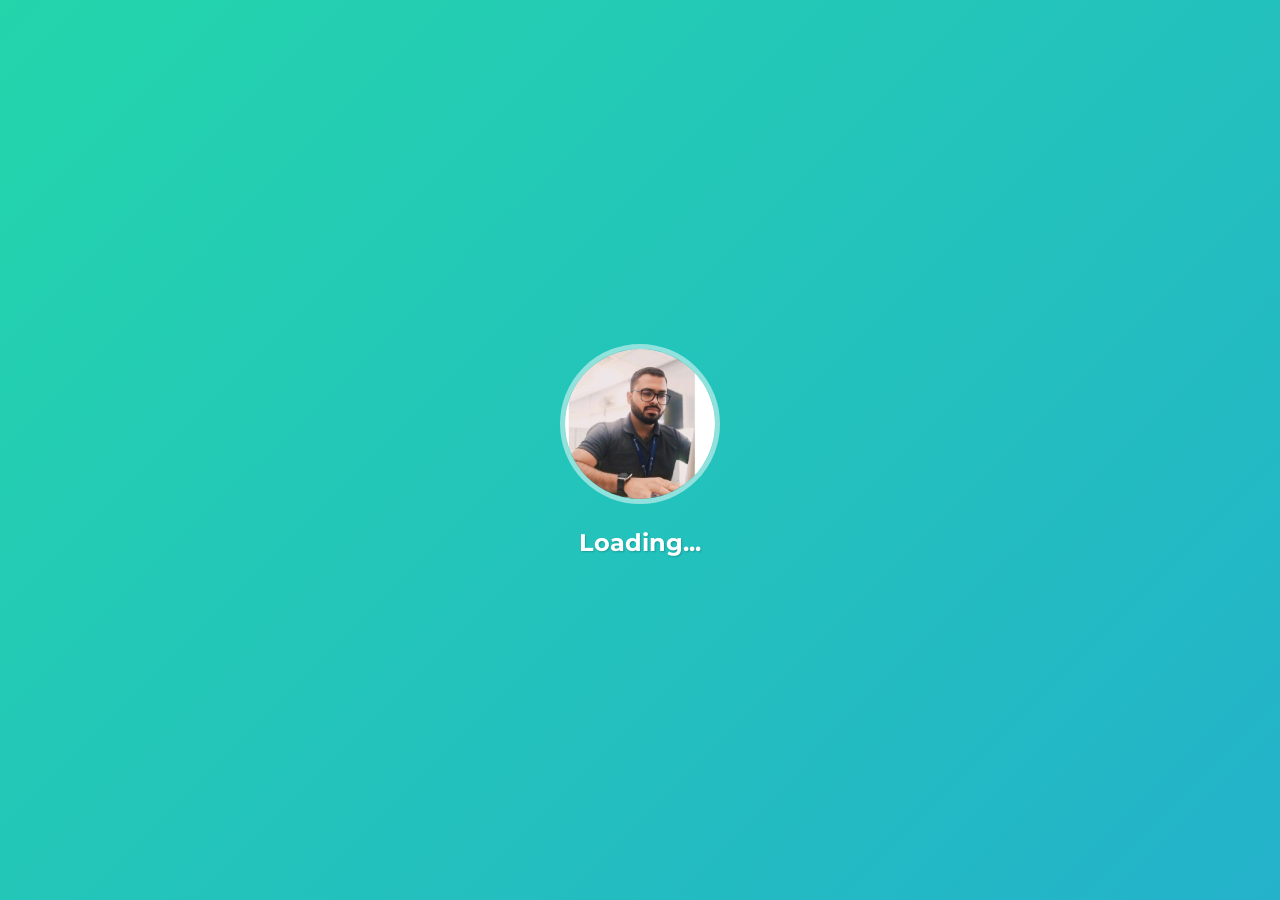
<file: index.html>
<!DOCTYPE html>
<html lang="en">
<head>
    <meta charset="UTF-8">
    <meta name="viewport" content="width=device-width, initial-scale=1.0">
    <title>Loading...</title>
    <style>
        @import url('https://fonts.googleapis.com/css2?family=Montserrat:wght@400;700&display=swap');

        body {
            font-family: 'Montserrat', sans-serif;
            background: linear-gradient(-45deg, #ee7752, #e73c7e, #23a6d5, #23d5ab);
            background-size: 400% 400%;
            animation: gradient 15s ease infinite;
            margin: 0;
            padding: 0;
            display: flex;
            justify-content: center;
            align-items: center;
            height: 100vh;
            overflow: hidden;
            flex-direction: column; /* To stack elements vertically */
        }

        @keyframes gradient {
            0% {
                background-position: 0% 50%;
            }
            50% {
                background-position: 100% 50%;
            }
            100% {
                background-position: 0% 50%;
            }
        }

        .loader-container {
            text-align: center;
        }

        .profile-image {
            width: 150px;
            height: 150px;
            border-radius: 50%;
            object-fit: cover;
            animation: pulse 2s ease-in-out infinite;
            border: 5px solid rgba(255, 255, 255, 0.5);
        }

        @keyframes pulse {
            0% {
                transform: scale(1);
                box-shadow: 0 0 0 0 rgba(255, 255, 255, 0.4);
            }
            70% {
                transform: scale(1.05);
                box-shadow: 0 0 10px 20px rgba(255, 255, 255, 0);
            }
            100% {
                transform: scale(1);
                box-shadow: 0 0 0 0 rgba(255, 255, 255, 0);
            }
        }

        .loading-text {
            color: #fff;
            margin-top: 20px;
            font-size: 24px;
            font-weight: bold;
            text-shadow: 1px 1px 2px rgba(0,0,0,0.2);
        }
    </style>
</head>
<body>
    <div class="loader-container">
        <img src="loading.jpg" alt="Loading" class="profile-image">
        <div class="loading-text">Loading...</div>
    </div>

    <script>
        setTimeout(function() {
            // window.location.href = 'index.html'; 
            window.location.href = 'https://mdey0108.github.io/portfolio';// Redirect to Tools.html after 3 seconds
        }, 1500);
    </script>
</body>
</html>
</file>
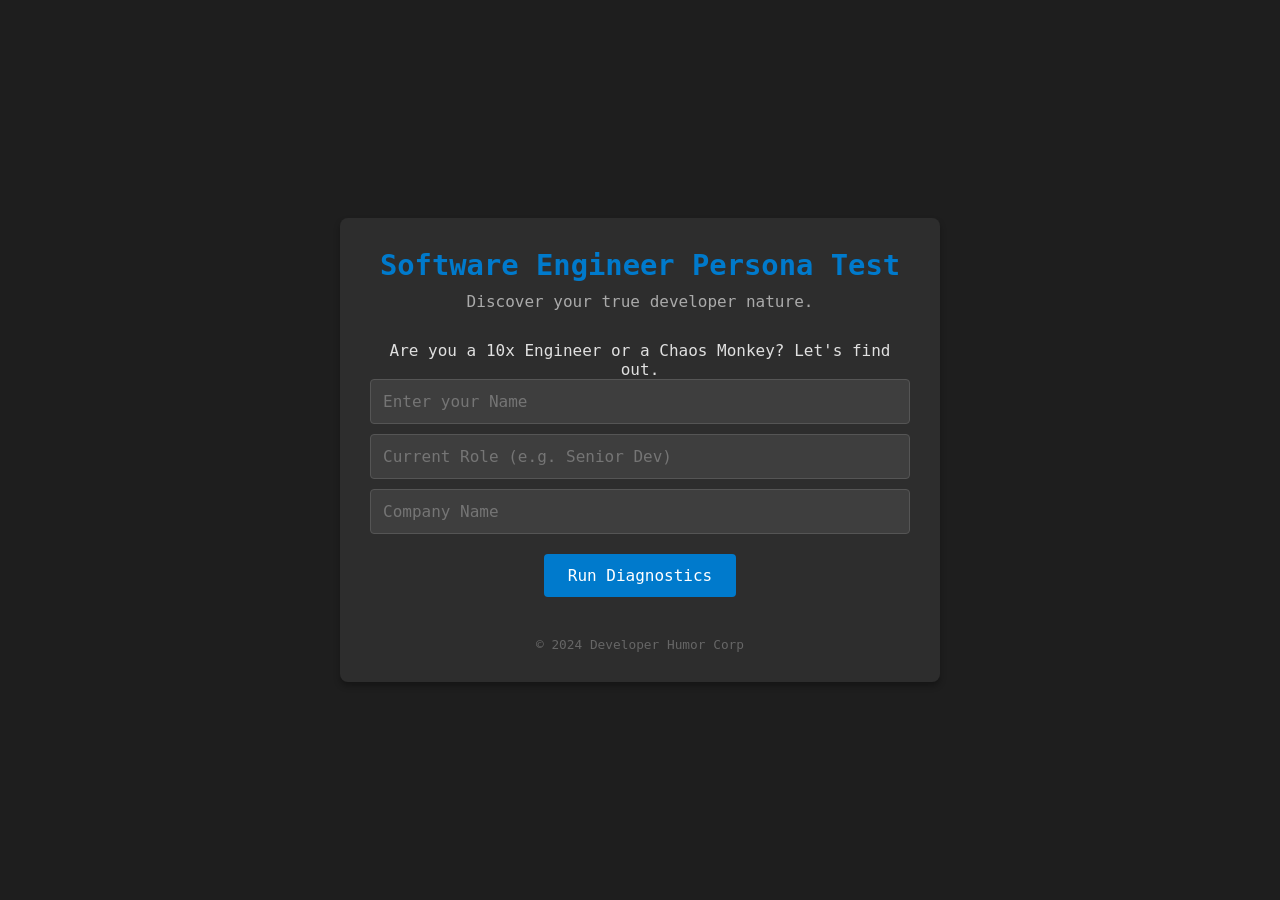
<file: mcq/index.html>
<!DOCTYPE html>
<html lang="en">

<head>
    <meta charset="UTF-8">
    <meta name="viewport" content="width=device-width, initial-scale=1.0">
    <title>Software Engineer Persona Test</title>
    <link rel="stylesheet" href="style.css">
</head>

<body>
    <div class="container">
        <header>
            <h1>Software Engineer Persona Test</h1>
            <p>Discover your true developer nature.</p>
        </header>

        <main id="quiz-container">
            <!-- Questions will be injected here -->
            <div id="start-screen">
                <p>Are you a 10x Engineer or a Chaos Monkey? Let's find out.</p>

                <div class="user-inputs">
                    <input type="text" id="user-name" placeholder="Enter your Name" required>
                    <input type="text" id="user-role" placeholder="Current Role (e.g. Senior Dev)" required>
                    <input type="text" id="user-company" placeholder="Company Name" required>
                </div>

                <button id="start-btn" class="btn">Run Diagnostics</button>
            </div>
        </main>

        <footer>
            <p>&copy; 2024 Developer Humor Corp</p>
        </footer>
    </div>

    <script src="script.js"></script>
</body>

</html>
</file>
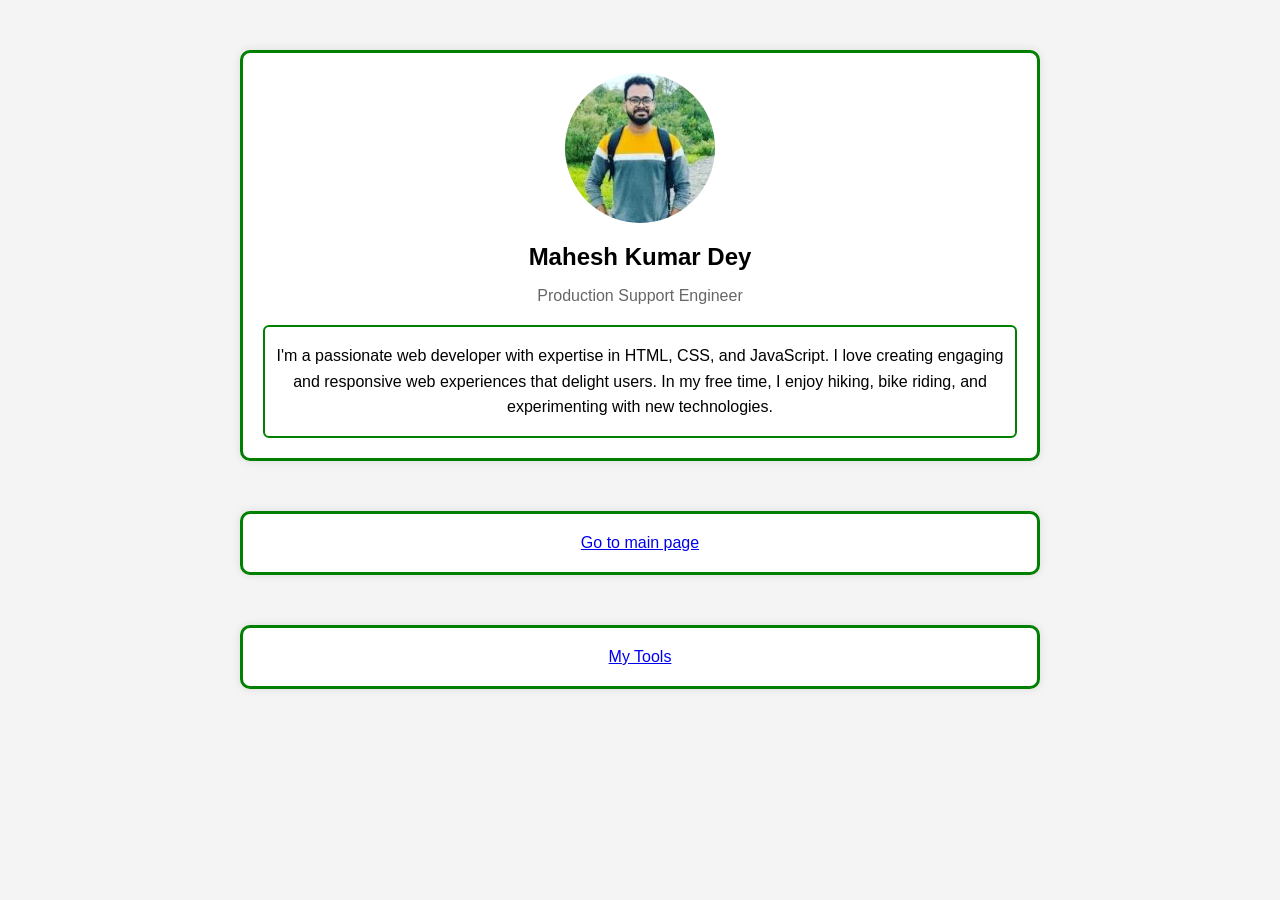
<file: index2.html>
<!DOCTYPE html>
<html lang="en">
<head>
    <meta charset="UTF-8">
    <meta name="viewport" content="width=device-width, initial-scale=1.0">
    <title>My Profile</title>
    <style>
        body {
            font-family: Arial, sans-serif;
            margin: 0;
            padding: 0;
            background-color: #f4f4f4;
        }
        .container {
            max-width: 800px;
            margin: 50px auto;
            padding: 20px;
            background-color: #fff;
            border-radius: 10px;
            box-shadow: 0px 0px 10px 0px rgba(0,0,0,0.1);
            border: 3px solid green;
        }
        .profile-img {
            width: 150px;
            height: 150px;
            border-radius: 50%;
            margin: 0 auto 20px;
            display: block;
        }
        .profile-name {
            text-align: center;
            font-size: 24px;
            margin-bottom: 10px;
        }
        .profile-info {
            text-align: center;
            color: #666;
            margin-bottom: 20px;
        }
        .profile-bio {
            text-align: center;
            line-height: 1.6;
            border: 2px solid green;
            border-radius: 6px;
        }
        * {box-sizing: border-box}
body {font-family: Verdana, sans-serif; margin:0}
.mySlides {display: none;
          opacity: 0.5;
           }
img {vertical-align: middle;
    border-radius: 8px;
    }

/* Slideshow container */
.slideshow-container {
  max-width: 1000px;
  position: relative;
  margin: auto;
}

/* Next & previous buttons */
.prev, .next {
  cursor: pointer;
  position: absolute;
  top: 50%;
  width: auto;
  padding: 16px;
  margin-top: -22px;
  color: white;
  font-weight: bold;
  font-size: 18px;
  transition: 0.6s ease;
  border-radius: 0 3px 3px 0;
  user-select: none;
}

/* Position the "next button" to the right */
.next {
  right: 0;
  border-radius: 3px 0 0 3px;
}

/* On hover, add a black background color with a little bit see-through */
.prev:hover, .next:hover {
  background-color: rgba(0,0,0,0.8);
}

/* Caption text */
.text {
  color: #f2f2f2;
  font-size: 15px;
  padding: 8px 12px;
  position: absolute;
  bottom: 8px;
  width: 100%;
  text-align: center;
}

/* Number text (1/3 etc) */
.numbertext {
  color: #f2f2f2;
  font-size: 12px;
  padding: 8px 12px;
  position: absolute;
  top: 0;
}

/* The dots/bullets/indicators */
.dot {
  cursor: pointer;
  height: 15px;
  width: 15px;
  margin: 0 2px;
  background-color: #bbb;
  border-radius: 50%;
  display: inline-block;
  transition: background-color 0.6s ease;
}


.active, .dot:hover {
  background-color: #717171;
}

/* Fading animation */
.fade {
  animation-name: fade;
  animation-duration: 1.5s;
  
}

@keyframes fade {
  from {opacity: .4} 
  to {opacity: 1}
}

/* On smaller screens, decrease text size */
@media only screen and (max-width: 300px) {
  .prev, .next,.text {font-size: 11px}
}
    </style>
</head>
<body>
    <div class="container">
        <img src="profile2.jpeg" alt="Profile Picture" class="profile-img">
        <h1 class="profile-name">Mahesh Kumar Dey</h1>
        <p class="profile-info">Production Support Engineer</p>
        <div class="profile-bio">
           <p>I'm a passionate web developer with expertise in HTML, CSS, and JavaScript. I love creating engaging and responsive web experiences that delight users. In my free time, I enjoy hiking, bike riding, and experimenting with new technologies.</p>
        </div>
    </div>
    <div class="container" style="text-align: center;" >
        <a href="https://mdey0108.github.io/portfolio"> Go to main page</a>
    </div>
    <div class="container" style="text-align: center;" >
        <a href="https://mdey0108.github.io/Tools.html"> My Tools</a>
    </div>
    <!-- <div class="container"> -->
  <!-- <div class="slideshow-container"> -->

<!-- <div class="mySlides fade">
  <div class="numbertext">1 / 3</div>
  <img src="https://source.unsplash.com/random/720x360/?it-software" style="width:100%">
  <div class="text">Computer</div>
</div>

<div class="mySlides fade">
  <div class="numbertext">2 / 3</div>
  <img src="https://source.unsplash.com/random/720x360/?it-company" style="width:100%">
  <div class="text">Technology</div>
</div>

<div class="mySlides fade">
  <div class="numbertext">3 / 3</div>
  <img src="https://source.unsplash.com/random/720x360/?google" style="width:100%">
  <div class="text">Developer</div>
</div>

<a class="prev" onclick="plusSlides(-1)">❮</a>
<a class="next" onclick="plusSlides(1)">❯</a> -->

<!-- </div>
<br> -->

<!-- <div style="text-align:center">
  <span class="dot" onclick="currentSlide(1)"></span> 
  <span class="dot" onclick="currentSlide(2)"></span> 
  <span class="dot" onclick="currentSlide(3)"></span> 
</div>
        
    </div> -->
<!-- <script>
let slideIndex = 1;
showSlides(slideIndex);

function plusSlides(n) {
  showSlides(slideIndex += n);
}

function currentSlide(n) {
  showSlides(slideIndex = n);
}

function showSlides(n) {
  let i;
  let slides = document.getElementsByClassName("mySlides");
  let dots = document.getElementsByClassName("dot");
  if (n > slides.length) {slideIndex = 1}    
  if (n < 1) {slideIndex = slides.length}
  for (i = 0; i < slides.length; i++) {
    slides[i].style.display = "none";  
  }
  for (i = 0; i < dots.length; i++) {
    dots[i].className = dots[i].className.replace(" active", "");
  }
  slides[slideIndex-1].style.display = "block";  
  dots[slideIndex-1].className += " active";
}
</script> -->
    
    
</body>
</html>
</file>
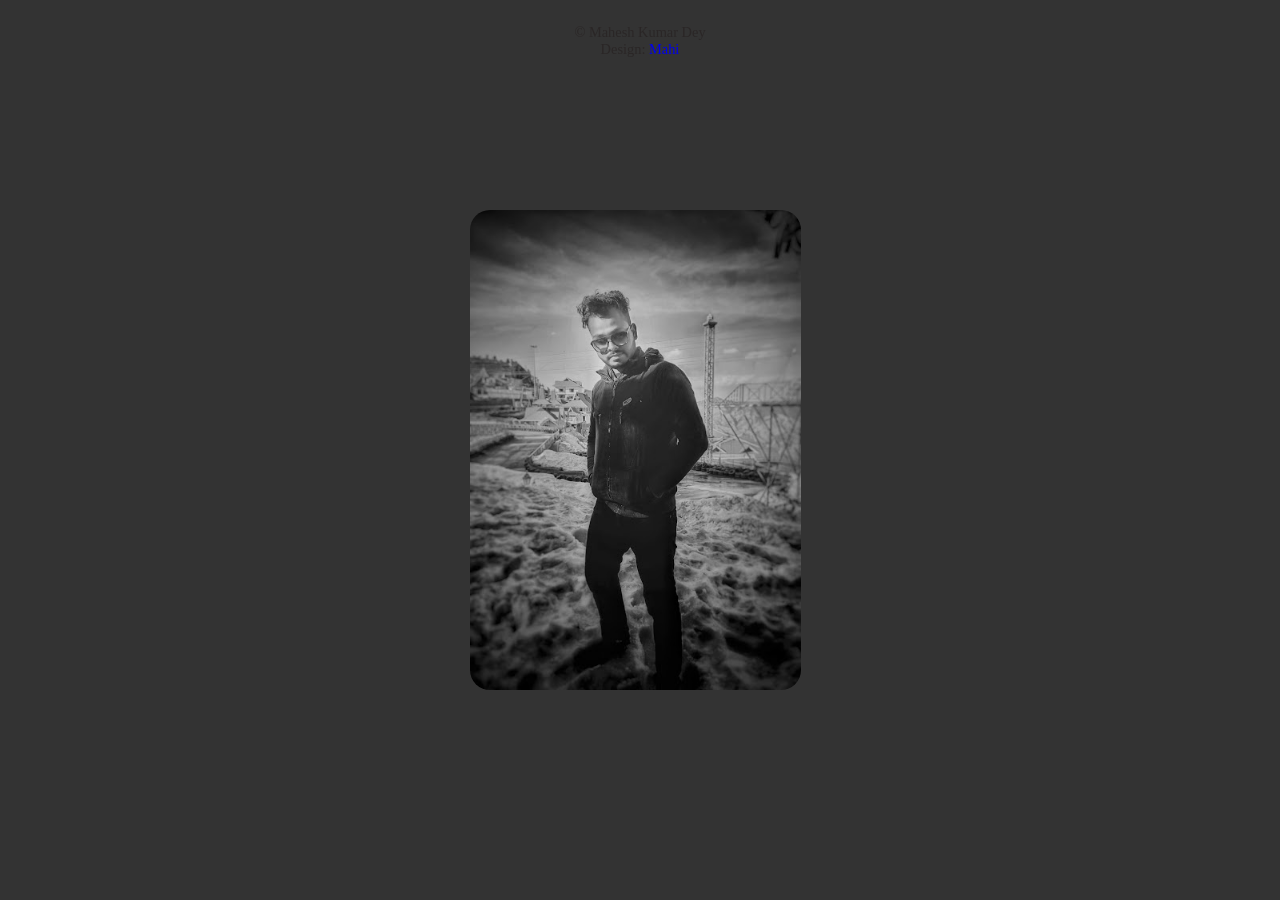
<file: index_2.html>
<!DOCTYPE html>
<html lang="en" dir="ltr">

<head>
  <meta charset="utf-8">
  <link rel="stylesheet" href="style.css">
  <link rel="stylesheet" href="https://use.fontawesome.com/releases/v5.3.1/css/all.css">
  <link rel="icon" type="image/png" href="images/index.jpg">
  <title>3D flip(Mahesh Kumar Dey)</title>



</head>

<body>

  <div class="card middle">
    <div class="front">
      <img src="images/mahesh-007.jpeg" style="border-radius: 20px;" alt="">
    </div>
    <div class="back" style="border-radius: 20px;">
      <div class="back-content middle">
        <h2>Mahesh Kumar Dey</h2>
        <span>Software Engineer</span>
        <div class="sm">
          <a href="https://facebook.com/fb.devloafer"><i class="fab fa-facebook-f"></i></a>
          <a href="https://twitter.com/trdevloafer"><i class="fab fa-twitter"></i></a>
          <a href="#"><i class="fab fa-youtube"></i></a>
          <a href="https://instagram.com/dev_loafer"><i class="fab fa-instagram"></i></a>
        </div>
      </div>
    </div>
  </div>

  <footer style="align-self:center;
  width: 100%;
  padding: 1.5em 0 0 0;
  color: rgba(31, 23, 23, 0.438);
  cursor: default;
  text-align: center;">
    <ul style="margin: 0;
    padding: 0;
    font-size: 0.9em;
    list-style: none">
      <li>&copy; Mahesh Kumar Dey</li>
      <li>Design: <a href="#" target=" ">Mahi</a></li>
    </ul>
  </footer>


</body>

</html>
</file>
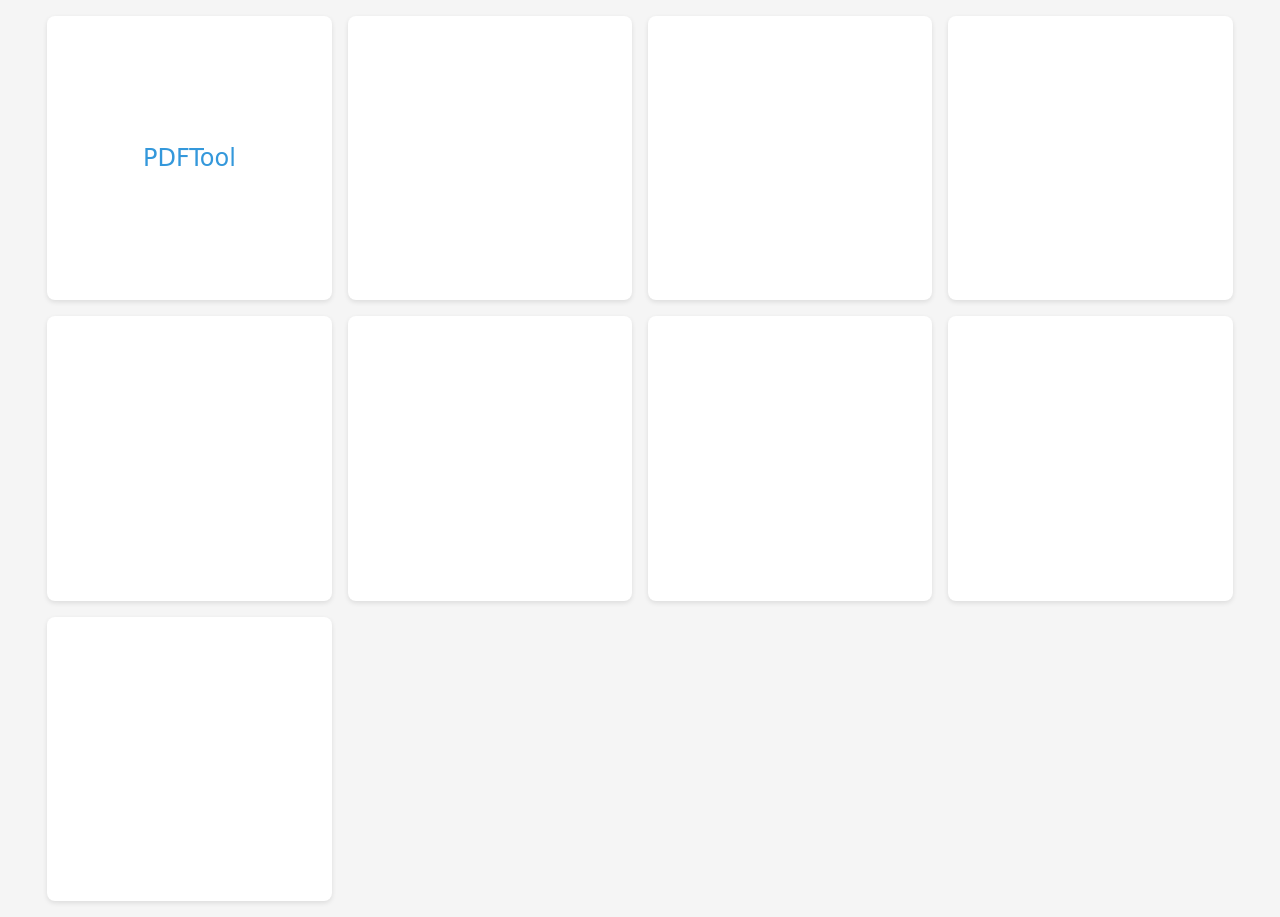
<file: Tools.html>
<!DOCTYPE html>
<html lang="en">

<head>
    <meta charset="UTF-8">
    <meta name="viewport" content="width=device-width, initial-scale=1.0, maximum-scale=1.0, user-scalable=no">
    <title>My Tools</title>
    <style>
        :root {
            --primary-color: #3498db;
            --text-color: #2c3e50;
            --bg-color: #f5f5f5;
            --shadow: 0 2px 5px rgba(0, 0, 0, 0.1);
            --shadow-hover: 0 5px 15px rgba(0, 0, 0, 0.1);
        }

        body {
            font-family: system-ui, -apple-system, 'Segoe UI', Roboto, sans-serif;
            margin: 0;
            background-color: var(--bg-color);
            color: var(--text-color);
            display: flex;
            justify-content: center;
            padding: 1rem;
        }

        .grid-container {
            display: grid;
            grid-template-columns: repeat(auto-fit, minmax(250px, 1fr));
            gap: 1rem;
            width: min(95%, 1200px);
            margin: 0 auto;
        }

        .grid-item {
            background: white;
            border-radius: 0.5rem;
            padding: 1rem;
            text-decoration: none;
            color: var(--primary-color);
            box-shadow: var(--shadow);
            transition: transform 0.2s ease, box-shadow 0.2s ease;
            aspect-ratio: 1;
            display: grid;
            place-items: center;
            font-size: clamp(1rem, 2vw, 1.5rem);
            text-align: center;
        }

        .grid-item:hover {
            transform: translateY(-3px);
            box-shadow: var(--shadow-hover);
        }

        @media (max-width: 768px) {
            .grid-container {
                gap: 0.75rem;
            }
        }

        @media (max-width: 480px) {
            body {
                padding: 0.5rem;
            }

            .grid-container {
                gap: 0.5rem;
            }
        }
    </style>
</head>

<body>
    <div class="grid-container">
        <a href="https://mdey0108.github.io/pdftool/" class="grid-item">PDFTool</a>
        <a class="grid-item" href="#"></a>
        <a class="grid-item" href="#"></a>
        <a class="grid-item" href="#"></a>
        <a class="grid-item" href="#"></a>
        <a class="grid-item" href="#"></a>
        <a class="grid-item" href="#"></a>
        <a class="grid-item" href="#"></a>
        <a class="grid-item" href="#"></a>
    </div>
</body>

</html>
</file>
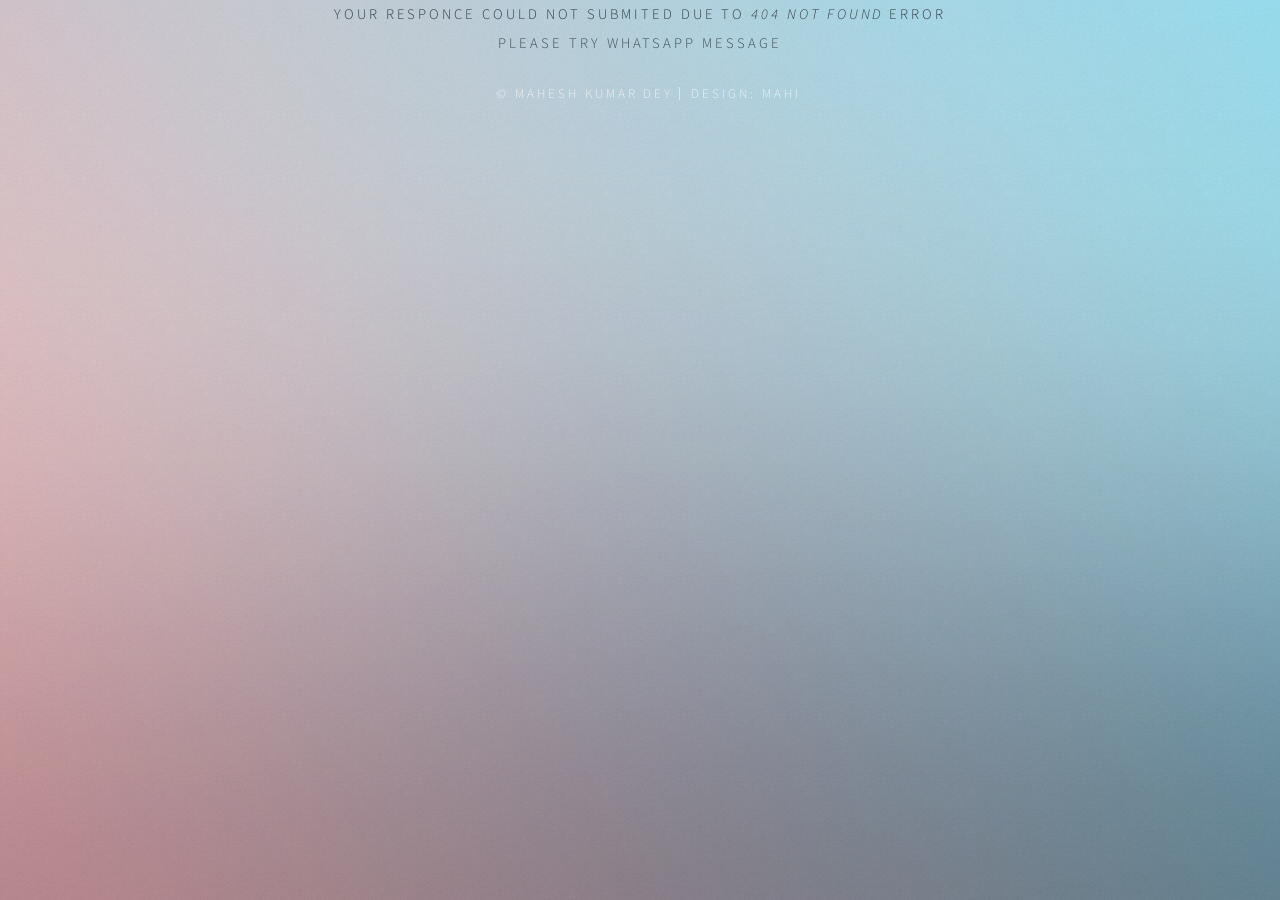
<file: whatsapp.html>
<!DOCTYPE html>
<html>
<head>
	<link rel = "icon" type = "image/png" href = "images/index.jpg">
	<meta charset="utf-8" />
	<meta name="viewport" content="width=device-width, initial-scale=1, user-scalable=no" />
	<link rel="stylesheet" href="assets/css/main.css" />
	<noscript><link rel="stylesheet" href="assets/css/noscript.css" /></noscript>
	<title>ERROR 404</title>
</head>
<body>
	<div align="center">

		<p1> <b>your responce could not submited due to <i>404 not found </i>error</b> </p1>
		<br>
		<p2> please try whatsapp message</p2>

		<footer id="footer">
			<ul class="copyright">
				<li>&copy; Mahesh Kumar Dey</li><li>Design: <a href="#"  target=" " >Mahi</a></li>
			</ul>
		</footer>

	</div>
</body>
</html>
</file>
<file: mcq/style.css>
:root {
    --bg-color: #1e1e1e;
    --card-bg: #2d2d2d;
    --text-color: #e0e0e0;
    --accent-color: #007acc;
    /* VS Code Blue */
    --accent-hover: #005f9e;
    --success-color: #4caf50;
    --danger-color: #f44336;
}

* {
    box-sizing: border-box;
    margin: 0;
    padding: 0;
}

body {
    font-family: 'Fira Code', 'Consolas', monospace;
    background-color: var(--bg-color);
    color: var(--text-color);
    display: flex;
    justify-content: center;
    align-items: center;
    min-height: 100vh;
    padding: 20px;
}

.container {
    width: 100%;
    max-width: 600px;
    background-color: var(--card-bg);
    border-radius: 8px;
    padding: 30px;
    box-shadow: 0 4px 6px rgba(0, 0, 0, 0.3);
    text-align: center;
}

header h1 {
    font-size: 1.8rem;
    margin-bottom: 10px;
    color: var(--accent-color);
}

header p {
    font-size: 1rem;
    color: #aaa;
    margin-bottom: 30px;
}

.btn {
    background-color: var(--accent-color);
    color: white;
    border: none;
    padding: 12px 24px;
    font-size: 1rem;
    border-radius: 4px;
    cursor: pointer;
    font-family: inherit;
    transition: background-color 0.3s ease, transform 0.1s ease;
}

.btn:hover {
    background-color: var(--accent-hover);
}

.btn:active {
    transform: scale(0.98);
}

.option-btn {
    display: block;
    width: 100%;
    margin: 10px 0;
    text-align: left;
    background-color: #3e3e3e;
    border: 1px solid #555;
}

.option-btn:hover {
    background-color: #505050;
    border-color: var(--accent-color);
}

.question-text {
    font-size: 1.2rem;
    margin-bottom: 20px;
    text-align: left;
}

.user-inputs {
    margin-bottom: 20px;
    display: flex;
    flex-direction: column;
    gap: 10px;
}

.user-inputs input {
    padding: 12px;
    border: 1px solid #555;
    background-color: #3e3e3e;
    color: var(--text-color);
    border-radius: 4px;
    font-family: inherit;
    font-size: 1rem;
}

.user-inputs input:focus {
    outline: none;
    border-color: var(--accent-color);
}

.result-card {
    animation: fadeIn 0.5s;
}

.tagline {
    font-size: 1.5rem;
    font-weight: bold;
    color: var(--success-color);
    margin: 20px 0;
}

.description {
    font-size: 1rem;
    line-height: 1.5;
    margin-bottom: 20px;
}

@keyframes fadeIn {
    from {
        opacity: 0;
        transform: translateY(10px);
    }

    to {
        opacity: 1;
        transform: translateY(0);
    }
}

footer {
    margin-top: 40px;
    font-size: 0.8rem;
    color: #666;
}
</file>
<file: style.css>
*{
  margin: 0;
  padding: 0;
  text-decoration: none;
  font-family: "montserrat";
}
body{
  background: #333;
}
.middle{
  position: absolute;
  top: 50%;
  left: 50%;
  transform: translate(-50%,-50%);
}
.card{
  cursor: pointer;
  width: 340px;
  height: 480px;
}
.front,.back{
  width: 100%;
  height: 100%;
  overflow: hidden;
  backface-visibility: hidden;
  position: absolute;
  transition: transform .6s linear;
}
.front img{
  height: 100%;
}
.front{
  transform: perspective(600px) rotateY(0deg);
}
.back{
  background: #f1f1f1;
  transform: perspective(600px) rotateY(180deg);
}
.back-content{
  color: #2c3e50;
  text-align: center;
  width: 100%;
}
.sm{
  margin: 20px 0;
}
.sm a{
  display: inline-flex;
  width: 40px;
  height: 40px;
  justify-content: center;
  align-items: center;
  color: #2c3e50;
  font-size: 18px;
  transition: 0.4s;
  border-radius: 50%
}
.sm a:hover{
  background: #2c3e50;
  color: white;
}
.card:hover > .front{
  transform: perspective(600px) rotateY(-180deg);
}
.card:hover > .back{
  transform: perspective(600px) rotateY(0deg);
}
</file>
<file: assets/css/noscript.css>
/*
	Identity by HTML5 UP
	html5up.net | @ajlkn
	Free for personal and commercial use under the CCA 3.0 license (html5up.net/license)
*/

/* Basic */

	body:after {
		display: none;
	}

/* Main */

	#main {
		-moz-transform: none !important;
		-webkit-transform: none !important;
		-ms-transform: none !important;
		transform: none !important;
		opacity: 1 !important;
	}
</file>
<file: assets/css/main.css>
@import url(fontawesome-all.min.css);
@import url("https://fonts.googleapis.com/css?family=Source+Sans+Pro:300");

/*
	Identity by HTML5 UP
	html5up.net | @ajlkn
	Free for personal and commercial use under the CCA 3.0 license (html5up.net/license)
*/

/* Icon (alt) */

	html, body, div, span, applet, object,
	iframe, h1, h2, h3, h4, h5, h6, p, blockquote,
	pre, a, abbr, acronym, address, big, cite,
	code, del, dfn, em, img, ins, kbd, q, s, samp,
	small, strike, strong, sub, sup, tt, var, b,
	u, i, center, dl, dt, dd, ol, ul, li, fieldset,
	form, label, legend, table, caption, tbody,
	tfoot, thead, tr, th, td, article, aside,
	canvas, details, embed, figure, figcaption,
	footer, header, hgroup, menu, nav, output, ruby,
	section, summary, time, mark, audio, video {
		margin: 0;
		padding: 0;
		border: 0;
		font-size: 100%;
		font: inherit;
		vertical-align: baseline;
	}

	article, aside, details, figcaption, figure,
	footer, header, hgroup, menu, nav, section {
		display: block;
	}

	body {
		line-height: 1;
	}

	ol, ul {
		list-style: none;
	}

	blockquote, q {
		quotes: none;
	}

		blockquote:before, blockquote:after, q:before, q:after {
			content: '';
			content: none;
		}

	table {
		border-collapse: collapse;
		border-spacing: 0;
	}

	body {
		-webkit-text-size-adjust: none;
	}

	mark {
		background-color: transparent;
		color: inherit;
	}

	input::-moz-focus-inner {
		border: 0;
		padding: 0;
	}

	input, select, textarea {
		-moz-appearance: none;
		-webkit-appearance: none;
		-ms-appearance: none;
		appearance: none;
	}

/* Basic */

	@media screen and (max-width: 480px) {

		html, body {
			min-width: 320px;
		}

	}

	html {
		box-sizing: border-box;
	}

	*, *:before, *:after {
		box-sizing: inherit;
	}

	body.is-preload *, body.is-preload *:before, body.is-preload *:after {
		-moz-animation: none !important;
		-webkit-animation: none !important;
		-ms-animation: none !important;
		animation: none !important;
		-moz-transition: none !important;
		-webkit-transition: none !important;
		-ms-transition: none !important;
		transition: none !important;
	}

	html {
		height: 100%;
	}

	body {
		height: 100%;
		background-color: #ffffff;
		background-image: url("images/overlay.png"), -moz-linear-gradient(60deg, rgba(255, 165, 150, 0.5) 5%, rgba(0, 228, 255, 0.35)), url("../../images/bg.jpg");
		background-image: url("images/overlay.png"), -webkit-linear-gradient(60deg, rgba(255, 165, 150, 0.5) 5%, rgba(0, 228, 255, 0.35)), url("../../images/bg.jpg");
		background-image: url("images/overlay.png"), -ms-linear-gradient(60deg, rgba(255, 165, 150, 0.5) 5%, rgba(0, 228, 255, 0.35)), url("../../images/bg.jpg");
		background-image: url("images/overlay.png"), linear-gradient(60deg, rgba(255, 165, 150, 0.5) 5%, rgba(0, 228, 255, 0.35)), url("../../images/bg.jpg");
		background-repeat: repeat,			no-repeat,			no-repeat;
		background-size: 100px 100px, cover,				cover;
		background-position: top left,		center center,		bottom center;
		background-attachment: fixed,			fixed,				fixed;
	}

		body:after {
			content: '';
			display: block;
			position: fixed;
			top: 0;
			left: 0;
			width: 100%;
			height: inherit;
			opacity: 0;
			z-index: 1;
			background-color: #ffffff;
			background-image: url("images/overlay.png"), -moz-linear-gradient(60deg, rgba(255, 165, 150, 0.5) 5%, rgba(0, 228, 255, 0.35));
			background-image: url("images/overlay.png"), -webkit-linear-gradient(60deg, rgba(255, 165, 150, 0.5) 5%, rgba(0, 228, 255, 0.35));
			background-image: url("images/overlay.png"), -ms-linear-gradient(60deg, rgba(255, 165, 150, 0.5) 5%, rgba(0, 228, 255, 0.35));
			background-image: url("images/overlay.png"), linear-gradient(60deg, rgba(255, 165, 150, 0.5) 5%, rgba(0, 228, 255, 0.35));
			background-repeat: repeat,			no-repeat;
			background-size: 100px 100px, cover;
			background-position: top left,		center center;
			-moz-transition: opacity 1.75s ease-out;
			-webkit-transition: opacity 1.75s ease-out;
			-ms-transition: opacity 1.75s ease-out;
			transition: opacity 1.75s ease-out;
		}

		body.is-preload:after {
			opacity: 1;
		}

/* Type */

	body, input, select, textarea {
		color: #414f57;
		font-family: "Source Sans Pro", Helvetica, sans-serif;
		font-size: 14pt;
		font-weight: 300;
		line-height: 2;
		letter-spacing: 0.2em;
		text-transform: uppercase;
	}

		@media screen and (max-width: 1680px) {

			body, input, select, textarea {
				font-size: 11pt;
			}

		}

		@media screen and (max-width: 480px) {

			body, input, select, textarea {
				font-size: 10pt;
				line-height: 1.75;
			}

		}

	a {
		-moz-transition: color 0.2s ease, border-color 0.2s ease;
		-webkit-transition: color 0.2s ease, border-color 0.2s ease;
		-ms-transition: color 0.2s ease, border-color 0.2s ease;
		transition: color 0.2s ease, border-color 0.2s ease;
		color: inherit;
		text-decoration: none;
	}

		a:before {
			-moz-transition: color 0.2s ease, text-shadow 0.2s ease;
			-webkit-transition: color 0.2s ease, text-shadow 0.2s ease;
			-ms-transition: color 0.2s ease, text-shadow 0.2s ease;
			transition: color 0.2s ease, text-shadow 0.2s ease;
		}

		a:hover {
			color: #ff7496;
		}

	strong, b {
		color: #313f47;
	}

	em, i {
		font-style: italic;
	}

	p {
		margin: 0 0 1.5em 0;
	}

	h1, h2, h3, h4, h5, h6 {
		color: #313f47;
		line-height: 1.5;
		margin: 0 0 0.75em 0;
	}

		h1 a, h2 a, h3 a, h4 a, h5 a, h6 a {
			color: inherit;
			text-decoration: none;
		}

	h1 {
		font-size: 1.85em;
		letter-spacing: 0.22em;
		margin: 0 0 0.525em 0;
	}

	h2 {
		font-size: 1.25em;
	}

	h3 {
		font-size: 1em;
	}

	h4 {
		font-size: 1em;
	}

	h5 {
		font-size: 1em;
	}

	h6 {
		font-size: 1em;
	}

	@media screen and (max-width: 480px) {

		h1 {
			font-size: 1.65em;
		}

	}

	sub {
		font-size: 0.8em;
		position: relative;
		top: 0.5em;
	}

	sup {
		font-size: 0.8em;
		position: relative;
		top: -0.5em;
	}

	hr {
		border: 0;
		border-bottom: solid 1px #c8cccf;
		margin: 3em 0;
	}

/* Form */

	form {
		margin: 0 0 1.5em 0;
	}

		form > :last-child {
			margin-bottom: 0;
		}

		form > .fields {
			display: -moz-flex;
			display: -webkit-flex;
			display: -ms-flex;
			display: flex;
			-moz-flex-wrap: wrap;
			-webkit-flex-wrap: wrap;
			-ms-flex-wrap: wrap;
			flex-wrap: wrap;
			width: calc(100% + 2.25em);
			margin: -1.125em 0 1.5em -1.125em;
		}

			form > .fields > .field {
				-moz-flex-grow: 0;
				-webkit-flex-grow: 0;
				-ms-flex-grow: 0;
				flex-grow: 0;
				-moz-flex-shrink: 0;
				-webkit-flex-shrink: 0;
				-ms-flex-shrink: 0;
				flex-shrink: 0;
				padding: 1.125em 0 0 1.125em;
				width: calc(100% - 1.125em);
			}

				form > .fields > .field.half {
					width: calc(50% - 0.5625em);
				}

				form > .fields > .field.third {
					width: calc(100%/3 - 0.375em);
				}

				form > .fields > .field.quarter {
					width: calc(25% - 0.28125em);
				}

		@media screen and (max-width: 480px) {

			form > .fields {
				width: calc(100% + 2.25em);
				margin: -1.125em 0 1.5em -1.125em;
			}

				form > .fields > .field {
					padding: 1.125em 0 0 1.125em;
					width: calc(100% - 1.125em);
				}

					form > .fields > .field.half {
						width: calc(100% - 1.125em);
					}

					form > .fields > .field.third {
						width: calc(100% - 1.125em);
					}

					form > .fields > .field.quarter {
						width: calc(100% - 1.125em);
					}

		}

	label {
		color: #313f47;
		display: block;
		font-size: 0.9em;
		margin: 0 0 0.75em 0;
	}

	input[type="text"],
	input[type="password"],
	input[type="email"],
	input[type="tel"],
	select,
	textarea {
		-moz-appearance: none;
		-webkit-appearance: none;
		-ms-appearance: none;
		appearance: none;
		border-radius: 4px;
		border: solid 1px #c8cccf;
		color: inherit;
		display: block;
		outline: 0;
		padding: 0 1em;
		text-decoration: none;
		width: 100%;
	}

		input[type="text"]:invalid,
		input[type="password"]:invalid,
		input[type="email"]:invalid,
		input[type="tel"]:invalid,
		select:invalid,
		textarea:invalid {
			box-shadow: none;
		}

		input[type="text"]:focus,
		input[type="password"]:focus,
		input[type="email"]:focus,
		input[type="tel"]:focus,
		select:focus,
		textarea:focus {
			border-color: #ff7496;
		}

	select {
		background-image: url("data:image/svg+xml;charset=utf8,%3Csvg xmlns='http://www.w3.org/2000/svg' width='40' height='40' preserveAspectRatio='none' viewBox='0 0 40 40'%3E%3Cpath d='M9.4,12.3l10.4,10.4l10.4-10.4c0.2-0.2,0.5-0.4,0.9-0.4c0.3,0,0.6,0.1,0.9,0.4l3.3,3.3c0.2,0.2,0.4,0.5,0.4,0.9 c0,0.4-0.1,0.6-0.4,0.9L20.7,31.9c-0.2,0.2-0.5,0.4-0.9,0.4c-0.3,0-0.6-0.1-0.9-0.4L4.3,17.3c-0.2-0.2-0.4-0.5-0.4-0.9 c0-0.4,0.1-0.6,0.4-0.9l3.3-3.3c0.2-0.2,0.5-0.4,0.9-0.4S9.1,12.1,9.4,12.3z' fill='%23c8cccf' /%3E%3C/svg%3E");
		background-size: 1.25rem;
		background-repeat: no-repeat;
		background-position: calc(100% - 1rem) center;
		height: 2.75em;
		padding-right: 2.75em;
		text-overflow: ellipsis;
	}

		select option {
			color: #313f47;
			background: #ffffff;
		}

		select:focus::-ms-value {
			background-color: transparent;
		}

		select::-ms-expand {
			display: none;
		}

	input[type="text"],
	input[type="password"],
	input[type="email"],
	select {
		height: 2.75em;
	}

	textarea {
		padding: 0.75em 1em;
	}

	input[type="checkbox"],
	input[type="radio"] {
		-moz-appearance: none;
		-webkit-appearance: none;
		-ms-appearance: none;
		appearance: none;
		display: block;
		float: left;
		margin-right: -2em;
		opacity: 0;
		width: 1em;
		z-index: -1;
	}

		input[type="checkbox"] + label,
		input[type="radio"] + label {
			text-decoration: none;
			color: #414f57;
			cursor: pointer;
			display: inline-block;
			font-size: 1em;
			font-weight: 300;
			padding-left: 2.4em;
			padding-right: 0.75em;
			position: relative;
		}

			input[type="checkbox"] + label:before,
			input[type="radio"] + label:before {
				-moz-osx-font-smoothing: grayscale;
				-webkit-font-smoothing: antialiased;
				display: inline-block;
				font-style: normal;
				font-variant: normal;
				text-rendering: auto;
				line-height: 1;
				text-transform: none !important;
				font-family: 'Font Awesome 5 Free';
				font-weight: 900;
			}

			input[type="checkbox"] + label:before,
			input[type="radio"] + label:before {
				border-radius: 4px;
				border: solid 1px #c8cccf;
				content: '';
				display: inline-block;
				font-size: 0.8em;
				height: 2.0625em;
				left: 0;
				line-height: 2.0625em;
				position: absolute;
				text-align: center;
				top: 0.15em;
				width: 2.0625em;
			}

		input[type="checkbox"]:checked + label:before,
		input[type="radio"]:checked + label:before {
			color: #ff7496;
			content: '\f00c';
		}

		input[type="checkbox"]:focus + label:before,
		input[type="radio"]:focus + label:before {
			border-color: #ff7496;
		}

	input[type="checkbox"] + label:before {
		border-radius: 4px;
	}

	input[type="radio"] + label:before {
		border-radius: 100%;
	}

	::-webkit-input-placeholder {
		color: #616f77 !important;
		opacity: 1.0;
	}

	:-moz-placeholder {
		color: #616f77 !important;
		opacity: 1.0;
	}

	::-moz-placeholder {
		color: #616f77 !important;
		opacity: 1.0;
	}

	:-ms-input-placeholder {
		color: #616f77 !important;
		opacity: 1.0;
	}

/* Icon */

	.icon {
		text-decoration: none;
		position: relative;
		border-bottom: none;
	}

		.icon:before {
			-moz-osx-font-smoothing: grayscale;
			-webkit-font-smoothing: antialiased;
			display: inline-block;
			font-style: normal;
			font-variant: normal;
			text-rendering: auto;
			line-height: 1;
			text-transform: none !important;
			font-family: 'Font Awesome 5 Free';
			font-weight: 400;
		}

		.icon > .label {
			display: none;
		}

		.icon:before {
			line-height: inherit;
		}

		.icon.solid:before {
			font-weight: 900;
		}

		.icon.brands:before {
			font-family: 'Font Awesome 5 Brands';
		}

/* List */

	ol {
		list-style: decimal;
		margin: 0 0 1.5em 0;
		padding-left: 1.25em;
	}

		ol li {
			padding-left: 0.25em;
		}

	ul {
		list-style: disc;
		margin: 0 0 1.5em 0;
		padding-left: 1em;
	}

		ul li {
			padding-left: 0.5em;
		}

		ul.alt {
			list-style: none;
			padding-left: 0;
		}

			ul.alt li {
				border-top: solid 1px #c8cccf;
				padding: 0.5em 0;
			}

				ul.alt li:first-child {
					border-top: 0;
					padding-top: 0;
				}

	dl {
		margin: 0 0 1.5em 0;
	}

		dl dt {
			display: block;
			margin: 0 0 0.75em 0;
		}

		dl dd {
			margin-left: 1.5em;
		}

/* Actions */

	ul.actions {
		display: -moz-flex;
		display: -webkit-flex;
		display: -ms-flex;
		display: flex;
		cursor: default;
		list-style: none;
		margin-left: -0.75em;
		padding-left: 0;
	}

		ul.actions li {
			padding: 0 0 0 0.75em;
			vertical-align: middle;
		}

		ul.actions.special {
			-moz-justify-content: center;
			-webkit-justify-content: center;
			-ms-justify-content: center;
			justify-content: center;
			width: 100%;
			margin-left: 0;
		}

			ul.actions.special li:first-child {
				padding-left: 0;
			}

		ul.actions.stacked {
			-moz-flex-direction: column;
			-webkit-flex-direction: column;
			-ms-flex-direction: column;
			flex-direction: column;
			margin-left: 0;
		}

			ul.actions.stacked li {
				padding: 0.975em 0 0 0;
			}

				ul.actions.stacked li:first-child {
					padding-top: 0;
				}

		ul.actions.fit {
			width: calc(100% + 0.75em);
		}

			ul.actions.fit li {
				-moz-flex-grow: 1;
				-webkit-flex-grow: 1;
				-ms-flex-grow: 1;
				flex-grow: 1;
				-moz-flex-shrink: 1;
				-webkit-flex-shrink: 1;
				-ms-flex-shrink: 1;
				flex-shrink: 1;
				width: 100%;
			}

				ul.actions.fit li > * {
					width: 100%;
				}

			ul.actions.fit.stacked {
				width: 100%;
			}

		@media screen and (max-width: 480px) {

			ul.actions:not(.fixed) {
				-moz-flex-direction: column;
				-webkit-flex-direction: column;
				-ms-flex-direction: column;
				flex-direction: column;
				margin-left: 0;
				width: 100% !important;
			}

				ul.actions:not(.fixed) li {
					-moz-flex-grow: 1;
					-webkit-flex-grow: 1;
					-ms-flex-grow: 1;
					flex-grow: 1;
					-moz-flex-shrink: 1;
					-webkit-flex-shrink: 1;
					-ms-flex-shrink: 1;
					flex-shrink: 1;
					padding: 0.75em 0 0 0;
					text-align: center;
					width: 100%;
				}

					ul.actions:not(.fixed) li > * {
						width: 100%;
					}

					ul.actions:not(.fixed) li:first-child {
						padding-top: 0;
					}

					ul.actions:not(.fixed) li input[type="submit"],
					ul.actions:not(.fixed) li input[type="reset"],
					ul.actions:not(.fixed) li input[type="button"],
					ul.actions:not(.fixed) li button,
					ul.actions:not(.fixed) li .button {
						width: 100%;
					}

						ul.actions:not(.fixed) li input[type="submit"].icon:before,
						ul.actions:not(.fixed) li input[type="reset"].icon:before,
						ul.actions:not(.fixed) li input[type="button"].icon:before,
						ul.actions:not(.fixed) li button.icon:before,
						ul.actions:not(.fixed) li .button.icon:before {
							margin-left: -0.5rem;
						}

		}

/* Icons */

	ul.icons {
		cursor: default;
		list-style: none;
		padding-left: 0;
		margin-top: -0.675em;
	}

		ul.icons li {
			display: inline-block;
			padding: 0.675em 0.5em;
		}

			ul.icons li a {
				text-decoration: none;
				position: relative;
				display: block;
				width: 3.75em;
				height: 3.75em;
				border-radius: 100%;
				border: solid 1px #c8cccf;
				line-height: 3.75em;
				overflow: hidden;
				text-align: center;
				text-indent: 3.75em;
				white-space: nowrap;
			}

				ul.icons li a:before {
					-moz-osx-font-smoothing: grayscale;
					-webkit-font-smoothing: antialiased;
					display: inline-block;
					font-style: normal;
					font-variant: normal;
					text-rendering: auto;
					line-height: 1;
					text-transform: none !important;
					font-family: 'Font Awesome 5 Free';
					font-weight: 400;
				}

				ul.icons li a:before {
					color: #ffffff;
					text-shadow: 1.25px 0px 0px #c8cccf, -1.25px 0px 0px #c8cccf, 0px 1.25px 0px #c8cccf, 0px -1.25px 0px #c8cccf;
				}

				ul.icons li a:hover:before {
					text-shadow: 1.25px 0px 0px #ff7496, -1.25px 0px 0px #ff7496, 0px 1.25px 0px #ff7496, 0px -1.25px 0px #ff7496;
				}

				ul.icons li a:before {
					position: absolute;
					top: 0;
					left: 0;
					width: inherit;
					height: inherit;
					font-size: 1.85rem;
					line-height: inherit;
					text-align: center;
					text-indent: 0;
				}

				ul.icons li a:hover {
					border-color: #ff7496;
				}

		@media screen and (max-width: 480px) {

			ul.icons li a:before {
				font-size: 1.5rem;
			}

		}

/* Button */

	input[type="submit"],
	input[type="reset"],
	input[type="button"],
	button,
	.button {
		-moz-appearance: none;
		-webkit-appearance: none;
		-ms-appearance: none;
		appearance: none;
		-moz-transition: background-color 0.2s ease-in-out, border-color 0.2s ease-in-out, color 0.2s ease-in-out;
		-webkit-transition: background-color 0.2s ease-in-out, border-color 0.2s ease-in-out, color 0.2s ease-in-out;
		-ms-transition: background-color 0.2s ease-in-out, border-color 0.2s ease-in-out, color 0.2s ease-in-out;
		transition: background-color 0.2s ease-in-out, border-color 0.2s ease-in-out, color 0.2s ease-in-out;
		display: inline-block;
		height: 2.75em;
		line-height: 2.75em;
		padding: 0 1.5em;
		background-color: transparent;
		border-radius: 4px;
		border: solid 1px #c8cccf;
		color: #414f57 !important;
		cursor: pointer;
		text-align: center;
		text-decoration: none;
		white-space: nowrap;
	}

		input[type="submit"]:hover,
		input[type="reset"]:hover,
		input[type="button"]:hover,
		button:hover,
		.button:hover {
			border-color: #ff7496;
			color: #ff7496 !important;
		}

		input[type="submit"].icon,
		input[type="reset"].icon,
		input[type="button"].icon,
		button.icon,
		.button.icon {
			padding-left: 1.35em;
		}

			input[type="submit"].icon:before,
			input[type="reset"].icon:before,
			input[type="button"].icon:before,
			button.icon:before,
			.button.icon:before {
				margin-right: 0.5em;
			}

		input[type="submit"].fit,
		input[type="reset"].fit,
		input[type="button"].fit,
		button.fit,
		.button.fit {
			width: 100%;
		}

		input[type="submit"].small,
		input[type="reset"].small,
		input[type="button"].small,
		button.small,
		.button.small {
			font-size: 0.8em;
		}

		input[type="submit"].large,
		input[type="reset"].large,
		input[type="button"].large,
		button.large,
		.button.large {
			font-size: 1.35em;
		}

		input[type="submit"].disabled, input[type="submit"]:disabled,
		input[type="reset"].disabled,
		input[type="reset"]:disabled,
		input[type="button"].disabled,
		input[type="button"]:disabled,
		button.disabled,
		button:disabled,
		.button.disabled,
		.button:disabled {
			pointer-events: none;
			opacity: 0.5;
		}

/* Main */

	#main {
		-moz-transform-origin: 50% 50%;
		-webkit-transform-origin: 50% 50%;
		-ms-transform-origin: 50% 50%;
		transform-origin: 50% 50%;
		-moz-transform: rotateX(0deg);
		-webkit-transform: rotateX(0deg);
		-ms-transform: rotateX(0deg);
		transform: rotateX(0deg);
		-moz-transition: opacity 1s ease, -moz-transform 1s ease;
		-webkit-transition: opacity 1s ease, -webkit-transform 1s ease;
		-ms-transition: opacity 1s ease, -ms-transform 1s ease;
		transition: opacity 1s ease, transform 1s ease;
		padding: 4.5em 3em 3em 3em ;
		background: #ffffff;
		border-radius: 4px;
		cursor: default;
		max-width: 100%;
		opacity: 0.95;
		position: relative;
		text-align: center;
		width: 27em;
	}

		#main .avatar {
			position: relative;
			display: block;
			margin-bottom: 1.5em;
		}

			#main .avatar img {
				display: block;
				margin: 0 auto;
				border-radius: 100%;
				box-shadow: 0 0 0 1.5em #ffffff;
			}

			#main .avatar:before {
				content: '';
				display: block;
				position: absolute;
				top: 50%;
				left: -3em;
				width: calc(100% + 6em);
				height: 1px;
				z-index: -1;
				background: #c8cccf;
			}

		@media screen and (max-width: 480px) {

			#main {
				padding: 4em 2em 2.5em 2em ;
				width: 100%;
			}

				#main .avatar:before {
					left: -2em;
					width: calc(100% + 4em);
				}

		}

		body.is-preload #main {
			-moz-transform: rotateX(15deg);
			-webkit-transform: rotateX(15deg);
			-ms-transform: rotateX(15deg);
			transform: rotateX(15deg);
			opacity: 0;
		}

/* Footer */

	#footer {
		-moz-align-self: -moz-flex-end;
		-webkit-align-self: -webkit-flex-end;
		-ms-align-self: -ms-flex-end;
		align-self: flex-end;
		width: 100%;
		padding: 1.5em 0 0 0;
		color: rgba(255, 255, 255, 0.75);
		cursor: default;
		text-align: center;
	}

		#footer .copyright {
			margin: 0;
			padding: 0;
			font-size: 0.9em;
			list-style: none;
		}

			#footer .copyright li {
				display: inline-block;
				margin: 0 0 0 0.45em;
				padding: 0 0 0 0.85em;
				border-left: solid 1px rgba(255, 255, 255, 0.5);
				line-height: 1;
			}

				#footer .copyright li:first-child {
					border-left: 0;
				}

/* Wrapper */

	#wrapper {
		display: -moz-flex;
		display: -webkit-flex;
		display: -ms-flex;
		display: flex;
		-moz-align-items: center;
		-webkit-align-items: center;
		-ms-align-items: center;
		align-items: center;
		-moz-justify-content: space-between;
		-webkit-justify-content: space-between;
		-ms-justify-content: space-between;
		justify-content: space-between;
		-moz-flex-direction: column;
		-webkit-flex-direction: column;
		-ms-flex-direction: column;
		flex-direction: column;
		-moz-perspective: 1000px;
		-webkit-perspective: 1000px;
		-ms-perspective: 1000px;
		perspective: 1000px;
		position: relative;
		min-height: 100%;
		padding: 1.5em;
		z-index: 2;
	}

		#wrapper > * {
			z-index: 1;
		}

		#wrapper:before {
			content: '';
			display: block;
		}

		@media screen and (max-width: 360px) {

			#wrapper {
				padding: 0.75em;
			}

		}

		body.is-ie #wrapper {
			height: 100%;
		}
</file>
